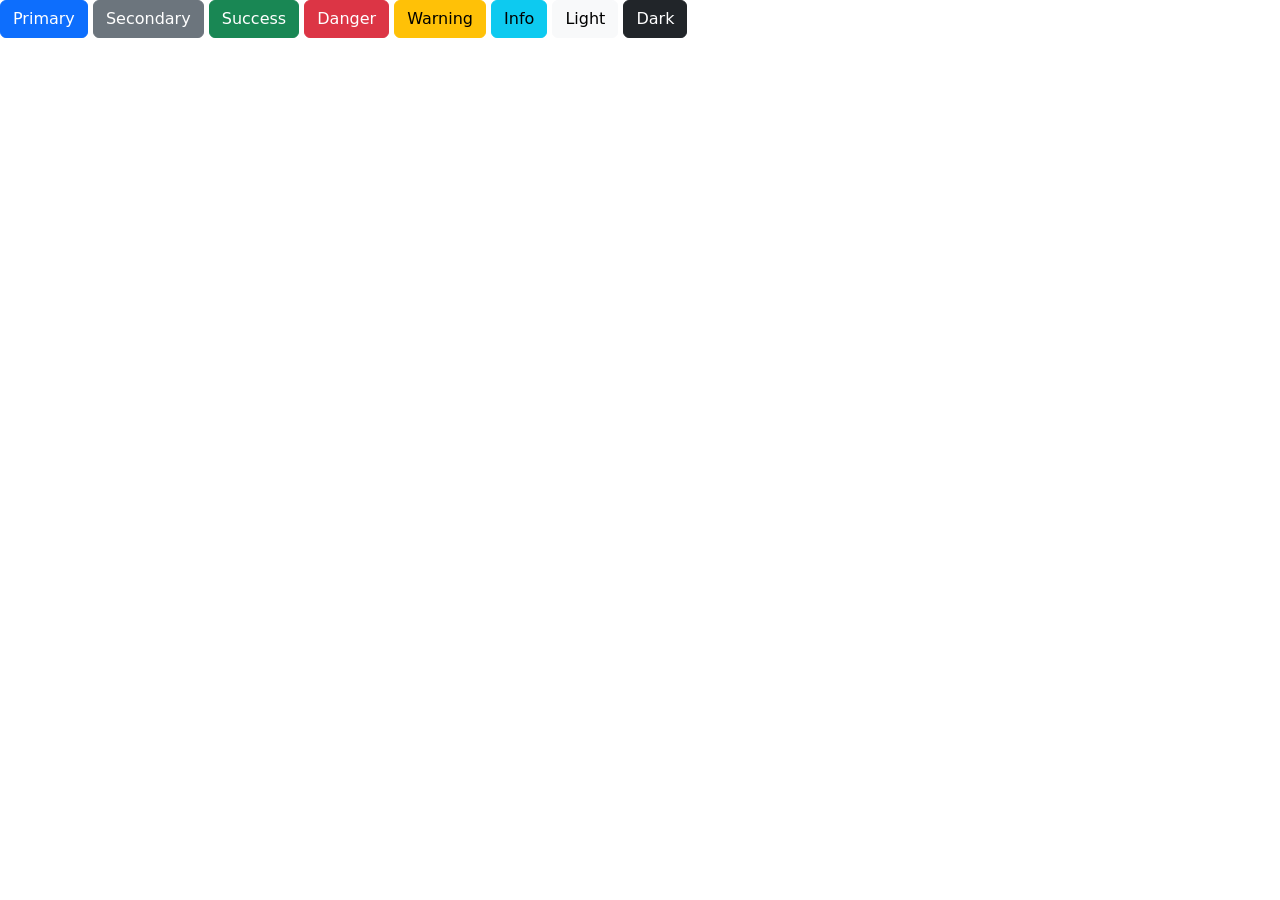
<file: web/05-fundamentals-of-bootstrap/using-files/index.html>
<!DOCTYPE html>
<html lang="en">

<head>
  <meta charset="UTF-8">
  <meta name="viewport" content="width=device-width, initial-scale=1.0">
  <title>Document</title>
  <link rel="stylesheet" href="css/bootstrap.css">
</head>

<body>
  <button type="button" class="btn btn-primary">Primary</button>
  <button type="button" class="btn btn-secondary">Secondary</button>
  <button type="button" class="btn btn-success">Success</button>
  <button type="button" class="btn btn-danger">Danger</button>
  <button type="button" class="btn btn-warning">Warning</button>
  <button type="button" class="btn btn-info">Info</button>
  <button type="button" class="btn btn-light">Light</button>
  <button type="button" class="btn btn-dark">Dark</button>

  <script src="js/bootstrap.js"></script>
</body>

</html>
</file>
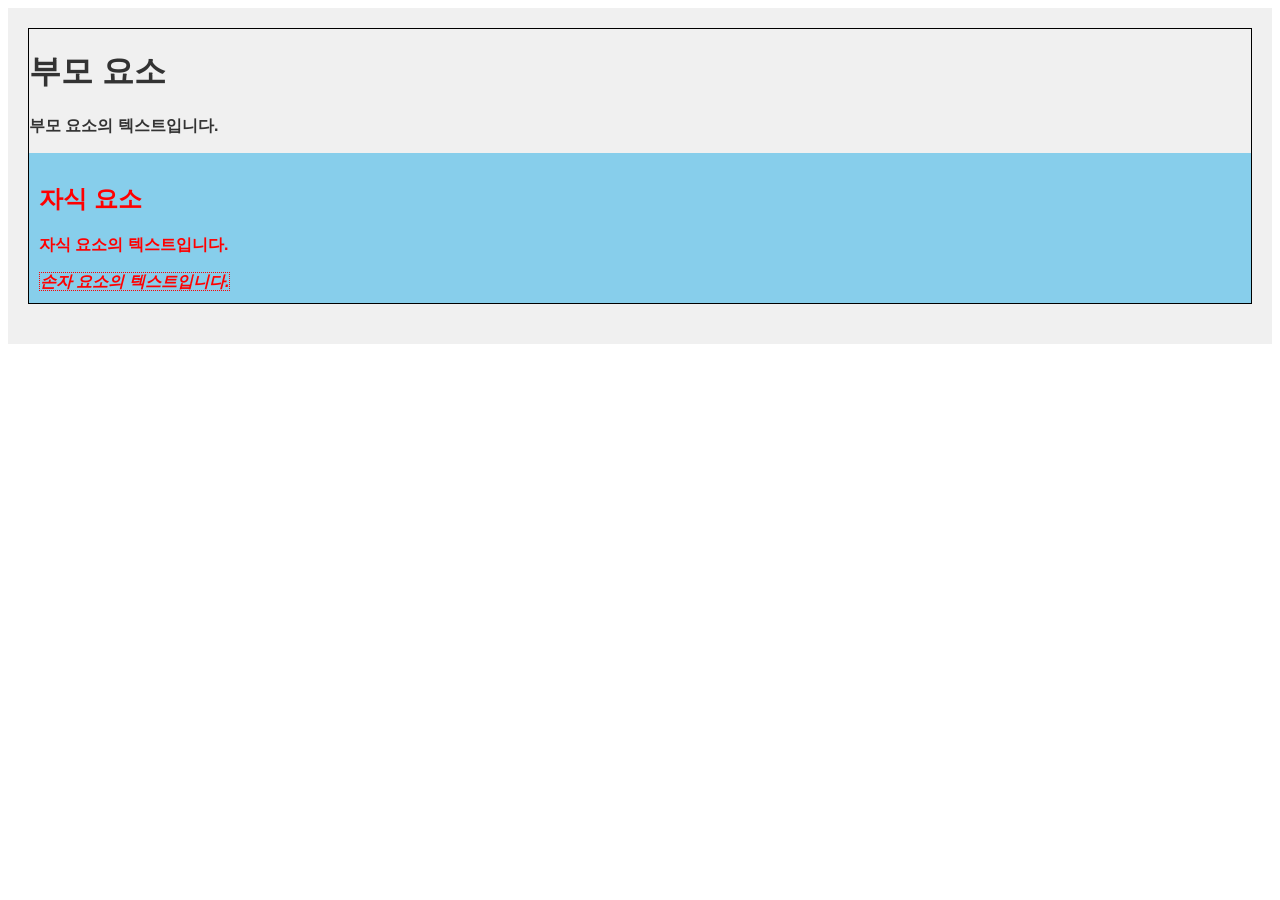
<file: web/practice/250825/web_ws_1_c/index.html>
<!DOCTYPE html>
<html lang="en">
<head>
    <meta charset="UTF-8">
    <meta name="viewport" content="width=device-width, initial-scale=1.0">
    <title>ws_1_b</title>
    <style>
        body{
            font-size: 16px;
            font-family: Arial, sans-serif;
            color: #333333;
        }

        .container{
            background-color: #F0F0F0;
            padding: 20px;
        }

        .parent{
            font-weight: bold;
            border: 1px solid black;
            margin-bottom: 20px;
        }

        .child{
            color: red;
            background-color: skyblue;
            padding: 10px;
        }

        .grandchild{
            font-style: italic;
            border: 1px dotted red;
        }
    </style>
</head>
<body>
    <div class="container">
        <div class="parent">
            <h1>부모 요소</h1>
            <p>부모 요소의 텍스트입니다.</p>
            <div class="child">
                <h2>자식 요소</h2>
                <p>자식 요소의 텍스트입니다.</p>
                <span class="grandchild">손자 요소의 텍스트입니다.</span>
            </div>
        </div>
    </div>
</body>
</html>
</file>
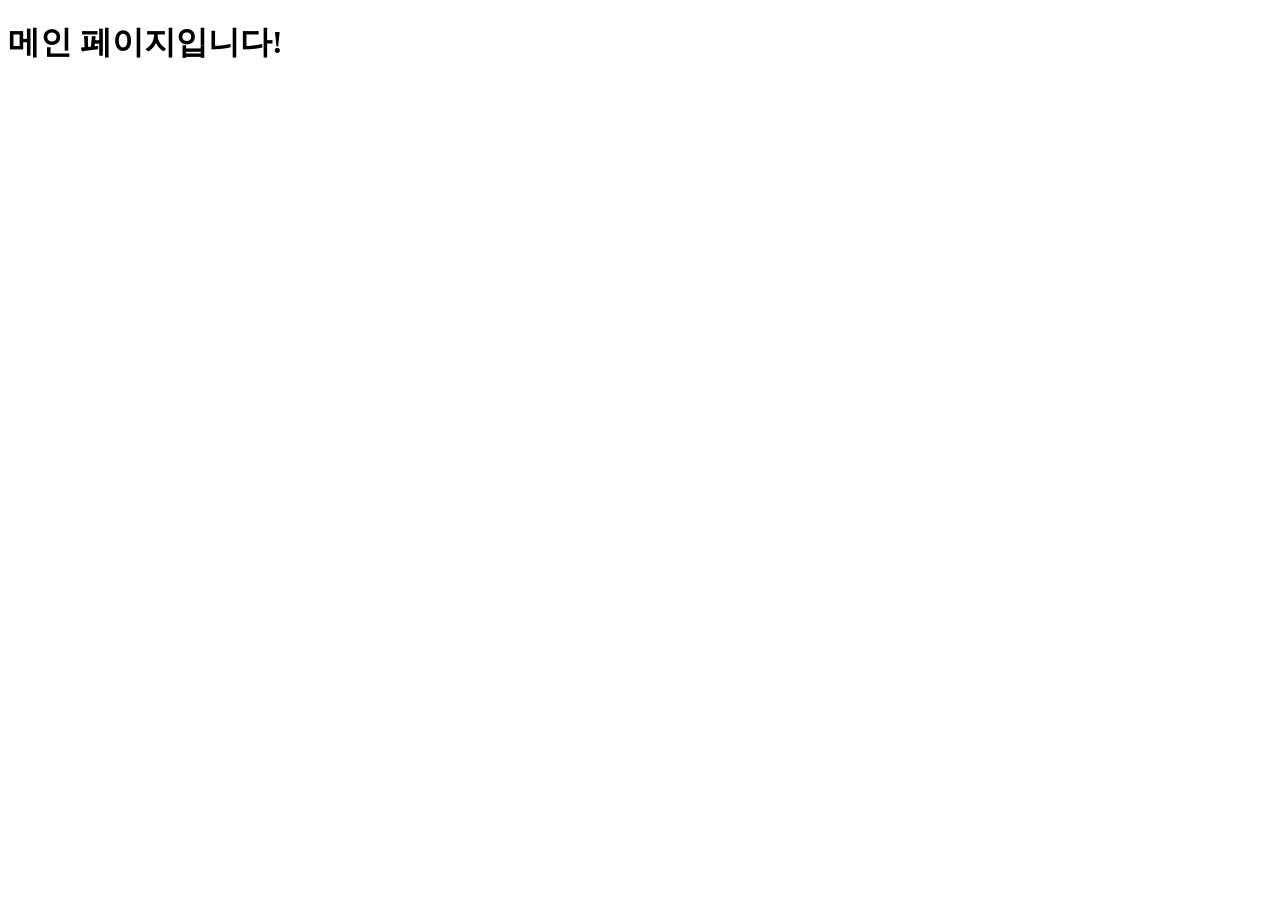
<file: django_class/01-design-pattern/articles/templates/articles/index.html>
<!DOCTYPE html>
<html lang="en">
<head>
    <meta charset="UTF-8">
    <meta name="viewport" content="width=device-width, initial-scale=1.0">
    <title>Document</title>
</head>
<body>
    <h1>메인 페이지입니다!</h1>
</body>
</html>
</file>
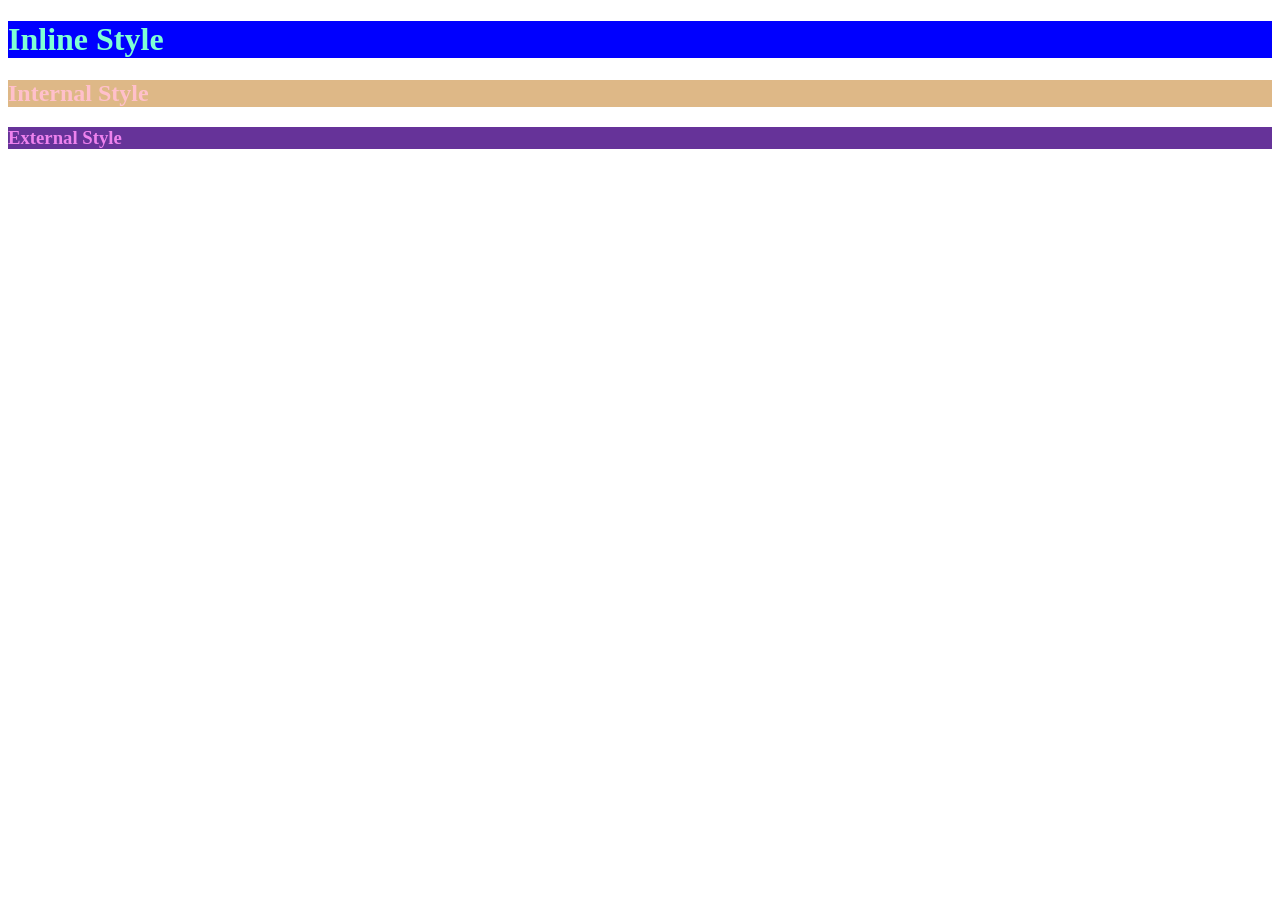
<file: web/01-fundamentals-of-html-css/03-css-basic.html>
<!DOCTYPE html>
<html lang="en">

<head>
  <meta charset="UTF-8">
  <meta name="viewport" content="width=device-width, initial-scale=1.0">
  <title>Document</title>
  <!-- 외부 스타일 -->
  <link rel="stylesheet" href="style.css">
  <style>
    /* 내부 스타일 */
    h2{
      color: pink;
      background-color: burlywood;
    }
  </style>
</head>

<body>
  <!-- 인라인 스타일 -->
  <h1 style="color: aquamarine; background-color: blue;">Inline Style</h1>
  <h2>Internal Style</h2>
  <h3>External Style</h3>
</body>

</html>
</file>
<file: web/01-fundamentals-of-html-css/style.css>
h3{
    color: violet;
    background-color: rebeccapurple;
}
</file>
